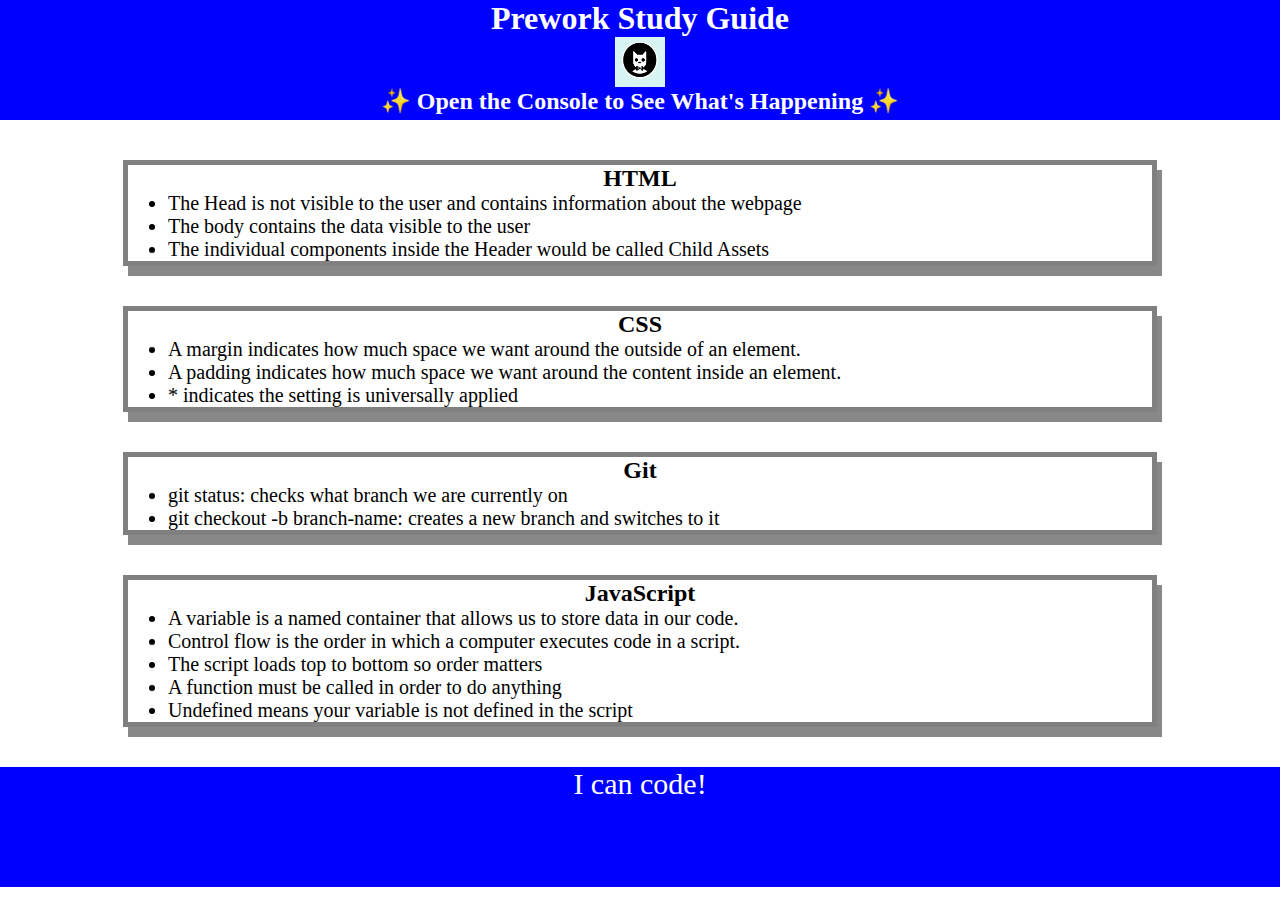
<file: index.html>
<!DOCTYPE html>
<html lang="en">
  <head>
    <meta charset="UTF-8" />
    <meta http-equiv="X-UA-Compatible" content="IE=edge" />
    <meta name="viewport" content="width=device-width, initial-scale=1.0" />
    <link rel="stylesheet" href="./assets/style.css">
    <title>Prework Study Guide</title>
  </head>
  <body>
    <header id="top">
      <h1>Prework Study Guide</h1>
      <img src="./assets/bowtie-cat.png" alt="Profile image of cat wearing a bow tie." />
      <h2>✨ Open the Console to See What's Happening ✨</h2>
    </header>
    <main>
      <section class="card" id="html-section">
        <h2>HTML</h2>
        <ul>
          <li>The Head is not visible to the user and contains information about the webpage</li>
          <li>The body contains the data visible to the user</li>
          <li>The individual components inside the Header would be called Child Assets</li>
        </ul>
      </section>
   
      <section class="card" id="css-section">
        <h2>CSS</h2>
        <ul>
          <li>A margin indicates how much space we want around the outside of an element.</li>
  <li>A padding indicates how much space we want around the content inside an element.</li>
<li> * indicates the setting is universally applied </li>        
</ul>
      </section>
   
      <section class="card" id="git-section">
        <h2>Git</h2>
        <ul>
          <li>git status: checks what branch we are currently on</li>
    <li>git checkout -b branch-name: creates a new branch and switches to it</li>
        </ul>
      </section>
   
      <section class="card" id="javascript-section">
        <h2>JavaScript</h2>
        <ul>
            <li>A variable is a named container that allows us to store data in our code.</li>
            <li>Control flow is the order in which a computer executes code in a script.</li>
            <li>The script loads top to bottom so order matters</li>
            <li>A function must be called in order to do anything</li>
            <li>Undefined means your variable is not defined in the script</li>
           
        </ul>
      </section>
    </main>

    <footer>
      <p>I can code!</p>
    </footer>
    <script src="./assets/script.js"></script>
  </body>
</html>
</file>
<file: assets/style.css>
* {
    margin: 0;
    padding: 0;
   }
   
   header,
   footer {
    width: 100%;
    height: 120px;
    background-color: blue;
    color: white;
   }
   
   h1,
   h2 {
    text-align: center;
   }
   
   img {
    display: block;
    height: 50px;
    width: 50px;
    margin-left: auto;
    margin-right: auto;
   }
   
   ul {
    padding-left: 40px;
    font-size: 20px;
   }
   
   p {
    text-align: center;
    font-size: 30px;
   }

   .card {
    width: 80%;
    margin: 40px auto;
    border: 5px solid gray;
    box-shadow: 5px 10px #888888;
  }
</file>
